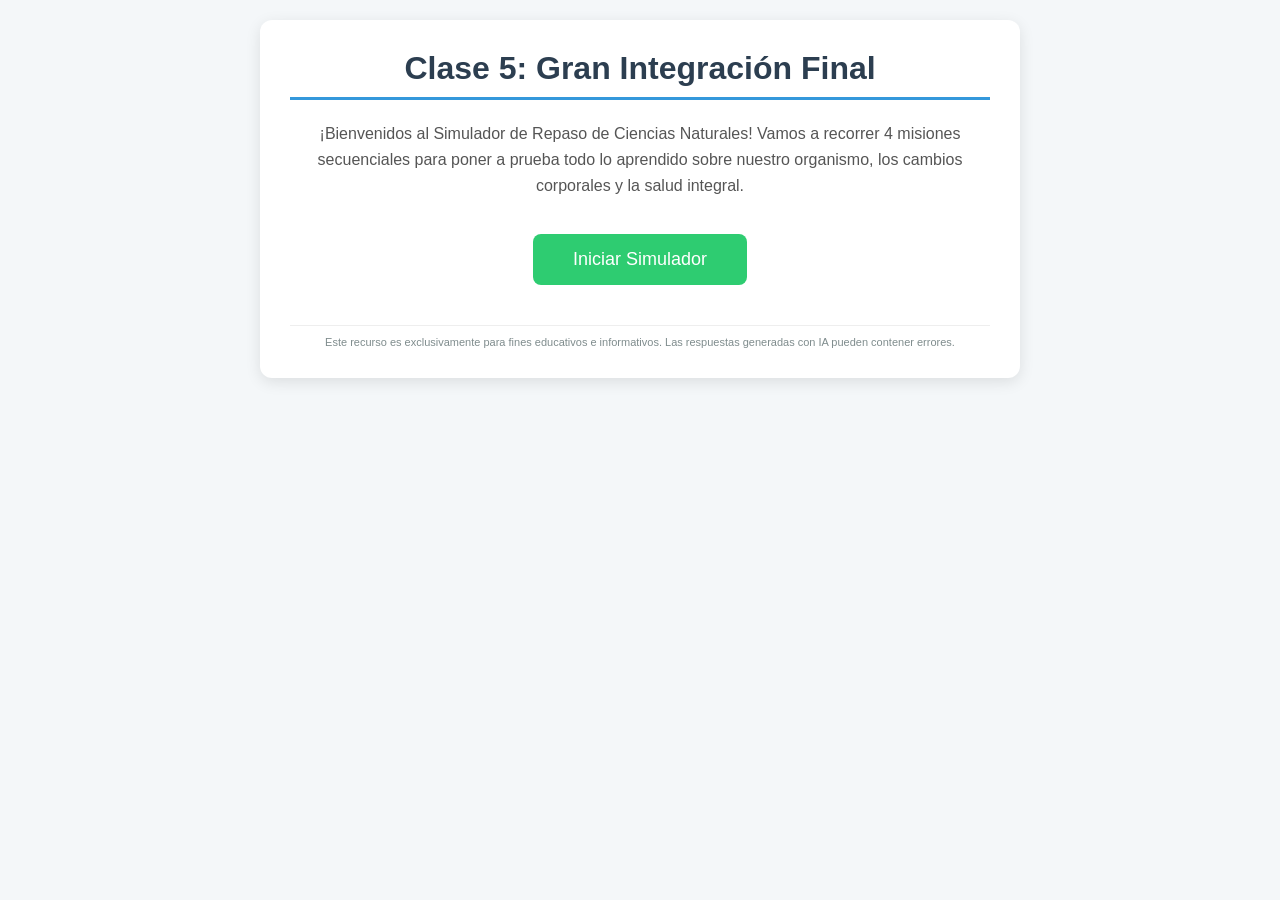
<file: clase5-integracion-final.html>
<!DOCTYPE html>
<html lang="es">
<head>
    <meta charset="UTF-8">
    <meta name="viewport" content="width=device-width, initial-scale=1.0">
    <title>Clase 5: Gran Integración Final - Ciencias Naturales</title>
    <style>
        body { font-family: 'Segoe UI', Tahoma, Geneva, Verdana, sans-serif; background-color: #f4f7f9; color: #333; margin: 0; padding: 20px; display: flex; justify-content: center; }
        .container { max-width: 700px; width: 100%; background: white; padding: 30px; border-radius: 12px; box-shadow: 0 4px 15px rgba(0,0,0,0.1); }
        h1 { color: #2c3e50; text-align: center; border-bottom: 3px solid #3498db; padding-bottom: 10px; margin-top: 0; }
        .mission-header { background: #3498db; color: white; padding: 10px 15px; border-radius: 6px; font-weight: bold; margin-bottom: 20px; }
        .question { font-size: 18px; margin-bottom: 20px; font-weight: 600; }
        .options { display: flex; flex-direction: column; gap: 12px; }
        .btn { padding: 14px; border: 2px solid #bdc3c7; border-radius: 8px; background: #fff; cursor: pointer; font-size: 16px; text-align: left; transition: all 0.2s; }
        .btn:hover:not([disabled]) { background: #f0f3f5; border-color: #7f8c8d; }
        .correct { background-color: #2ecc71 !important; color: white; border-color: #27ae60; }
        .incorrect { background-color: #e74c3c !important; color: white; border-color: #c0392b; }
        .feedback { margin-top: 20px; padding: 15px; border-radius: 6px; display: none; font-size: 15px; line-height: 1.5; }
        .feedback.correct-bg { display: block; background: #d4edda; color: #155724; border: 1px solid #c3e6cb; }
        .feedback.incorrect-bg { display: block; background: #f8d7da; color: #721c24; border: 1px solid #f5c6cb; }
        .controls { margin-top: 25px; display: flex; justify-content: flex-end; }
        .next-btn { background: #2c3e50; color: white; padding: 12px 24px; border: none; border-radius: 6px; font-size: 16px; cursor: pointer; display: none; }
        .next-btn:hover { background: #1a252f; }
        .progress-bar { height: 8px; background: #e0e0e0; border-radius: 4px; margin-bottom: 20px; overflow: hidden; }
        .progress { height: 100%; background: #2ecc71; width: 0%; transition: width 0.3s; }
        .screen { display: none; text-align: center; }
        .screen.active { display: block; }
        #game-screen { text-align: left; }
        .start-btn { background: #2ecc71; color: white; padding: 15px 40px; border: none; border-radius: 8px; font-size: 18px; cursor: pointer; margin-top: 20px; }
        .start-btn:hover { background: #27ae60; }
        .medical-disclaimer { font-size: 11px; color: #7f8c8d; margin-top: 40px; border-top: 1px solid #eee; padding-top: 10px; text-align: center; }
    </style>
</head>
<body>

<div class="container">
    <!-- Pantalla de Inicio -->
    <div id="start-screen" class="screen active">
        <h1>Clase 5: Gran Integración Final</h1>
        <p style="font-size: 16px; color: #555; line-height: 1.6;">¡Bienvenidos al Simulador de Repaso de Ciencias Naturales! Vamos a recorrer 4 misiones secuenciales para poner a prueba todo lo aprendido sobre nuestro organismo, los cambios corporales y la salud integral.</p>
        <button class="start-btn" onclick="startSimulator()">Iniciar Simulador</button>
    </div>

    <!-- Pantalla del Juego -->
    <div id="game-screen" class="screen">
        <div id="mission-title" class="mission-header">Misión 1</div>
        <div class="progress-bar"><div id="progress" class="progress"></div></div>
        <div id="question-text" class="question">Cargando pregunta...</div>
        <div id="options-container" class="options"></div>
        <div id="feedback-box" class="feedback"></div>
        <div class="controls">
            <button id="next-button" class="next-btn" onclick="nextQuestion()">Siguiente Misión →</button>
        </div>
    </div>

    <!-- Pantalla Final -->
    <div id="end-screen" class="screen">
        <h1>¡Simulación Completada con Éxito!</h1>
        <p style="font-size: 18px; color: #27ae60; font-weight: bold; margin-top: 20px;">¡Excelente trabajo de integración colectiva!</p>
        <p style="font-size: 15px; color: #555;">Lograron resolver todos los desafíos técnicos de las misiones biológicas y de cuidado integral.</p>
        <button class="start-btn" style="background: #3498db;" onclick="resetSimulator()">Volver a Jugar</button>
    </div>

    <div class="medical-disclaimer">
        Este recurso es exclusivamente para fines educativos e informativos. Las respuestas generadas con IA pueden contener errores.
    </div>
</div>

<script>
    const questions = [
        {
            mission: "Misión 1: Las etapas de la vida humana",
            question: "Durante esta etapa se experimentan profundos cambios físicos, hormonales, emocionales y sociales, marcando la transición hacia la madurez reproductiva. ¿De qué etapa se trata?",
            options: ["Infancia", "Adolescencia / Pubertad", "Adultez", "Vejez"],
            answer: 1,
            feedbackCorrect: "¡Excelente! La adolescencia (que se inicia con la pubertad) es el período de intensas transformaciones biológicas y sociales donde el cuerpo madura reproductivamente.",
            feedbackIncorrect: "Incorrecto. Recuerden que la infancia es previa a la maduración sexual, y la adultez y vejez son etapas posteriores donde el desarrollo físico ya se estabilizó."
        },
        {
            mission: "Misión 2: La pubertad y los caracteres sexuales",
            question: "Identificar las diferencias: El crecimiento de vello corporal, el desarrollo de las glándulas mamarias y el cambio en el tono de la voz son ejemplos de:",
            options: ["Caracteres sexuales primarios", "Caracteres sexuales secundarios", "Ritmos de crecimiento patológicos", "Hormonas directas"],
            answer: 1,
            feedbackCorrect: "¡Perfecto! Los caracteres sexuales secundarios son las características físicas que diferencian a los cuerpos biológicos pero que no forman parte directa del aparato reproductor de nacimiento.",
            feedbackIncorrect: "Incorrecto. Los caracteres primarios son los órganos reproductores externos e internos con los que nacemos. Estos cambios que aparecen en la pubertad son los secundarios."
        },
        {
            mission: "Misión 3: Hormonas y Órganos reproductores",
            question: "¿Cuáles son los órganos encargados de producir las células sexuales femeninas (óvulos) y masculinas (espermatozoides) respectivamente?",
            options: ["Útero y Pene", "Trompas de Falopio y Conductos deferentes", "Ovarios y Testículos", "Vagina y Próstata"],
            answer: 2,
            feedbackCorrect: "¡Muy bien! Los ovarios y los testículos son las gónadas encargadas de madurar los gametos (óvulos y espermatozoides) bajo la influencia de las hormonas.",
            feedbackIncorrect: "Respuesta incorrecta. Recuerden que el útero aloja el embrión y las trompas son conductos. Los órganos productores específicos (gónadas) son los ovarios y los testículos."
        },
        {
            mission: "Misión 4: El cuidado del cuerpo durante la pubertad",
            question: "Con respecto a la higiene menstrual y los hábitos saludables, ¿cuál de los siguientes enunciados refleja una conducta de cuidado correcto y respetuoso?",
            options: [
                "Evitar bañarse durante los días del ciclo menstrual por protección.",
                "Mantener un registro de los ciclos, cambiar frecuentemente los productos higiénicos y consultar al médico ante dudas.",
                "Ocultar los cambios corporales por vergüenza sin consultar a adultos de confianza.",
                "Exigir que todos los compañeros tengan exactamente los mismos ritmos de crecimiento."
            ],
            answer: 1,
            feedbackCorrect: "¡Espectacular! Llevar un control del ciclo, sostener una adecuada higiene personal y apoyarse en controles médicos y adultos de confianza promueve una salud reproductiva sana y respetuosa.",
            feedbackIncorrect: "Incorrecto. Menstruar es un proceso biológico natural que requiere sostener la higiene habitual (bañarse es seguro y necesario) y respetar la diversidad de ritmos de crecimiento."
        }
    ];

    let currentQuestionIdx = 0;

    function startSimulator() {
        document.getElementById('start-screen').classList.remove('active');
        document.getElementById('game-screen').classList.add('active');
        loadQuestion();
    }

    function loadQuestion() {
        const q = questions[currentQuestionIdx];
        document.getElementById('mission-title').innerText = q.mission;
        document.getElementById('question-text').innerText = q.question;

        const optionsContainer = document.getElementById('options-container');
        optionsContainer.innerHTML = '';

        const feedbackBox = document.getElementById('feedback-box');
        feedbackBox.className = 'feedback';
        feedbackBox.innerText = '';

        document.getElementById('next-button').style.display = 'none';

        const progressPercent = (currentQuestionIdx / questions.length) * 100;
        document.getElementById('progress').style.width = progressPercent + '%';

        q.options.forEach((opt, idx) => {
            const button = document.createElement('button');
            button.className = 'btn';
            button.innerText = opt;
            button.onclick = () => selectOption(idx);
            optionsContainer.appendChild(button);
        });
    }

    function selectOption(selectedIdx) {
        const q = questions[currentQuestionIdx];
        const buttons = document.querySelectorAll('#options-container .btn');
        const feedbackBox = document.getElementById('feedback-box');

        buttons.forEach((btn, idx) => {
            btn.disabled = true;
            if (idx === q.answer) {
                btn.classList.add('correct');
            }
            if (idx === selectedIdx && selectedIdx !== q.answer) {
                btn.classList.add('incorrect');
            }
        });

        if (selectedIdx === q.answer) {
            feedbackBox.innerText = q.feedbackCorrect;
            feedbackBox.classList.add('correct-bg');
        } else {
            feedbackBox.innerText = q.feedbackIncorrect;
            feedbackBox.classList.add('incorrect-bg');
        }

        // Al responder, la barra de progreso avanza
        const progressPercent = ((currentQuestionIdx + 1) / questions.length) * 100;
        document.getElementById('progress').style.width = progressPercent + '%';

        const nextButton = document.getElementById('next-button');
        if (currentQuestionIdx === questions.length - 1) {
            nextButton.innerText = "Finalizar Simulación";
        } else {
            nextButton.innerText = "Siguiente Misión →";
        }
        nextButton.style.display = 'block';
    }

    function nextQuestion() {
        currentQuestionIdx++;
        if (currentQuestionIdx < questions.length) {
            loadQuestion();
        } else {
            document.getElementById('game-screen').classList.remove('active');
            document.getElementById('end-screen').classList.add('active');
        }
    }

    function resetSimulator() {
        currentQuestionIdx = 0;
        document.getElementById('end-screen').classList.remove('active');
        document.getElementById('start-screen').classList.add('active');
    }
</script>

</body>
</html>
</file>
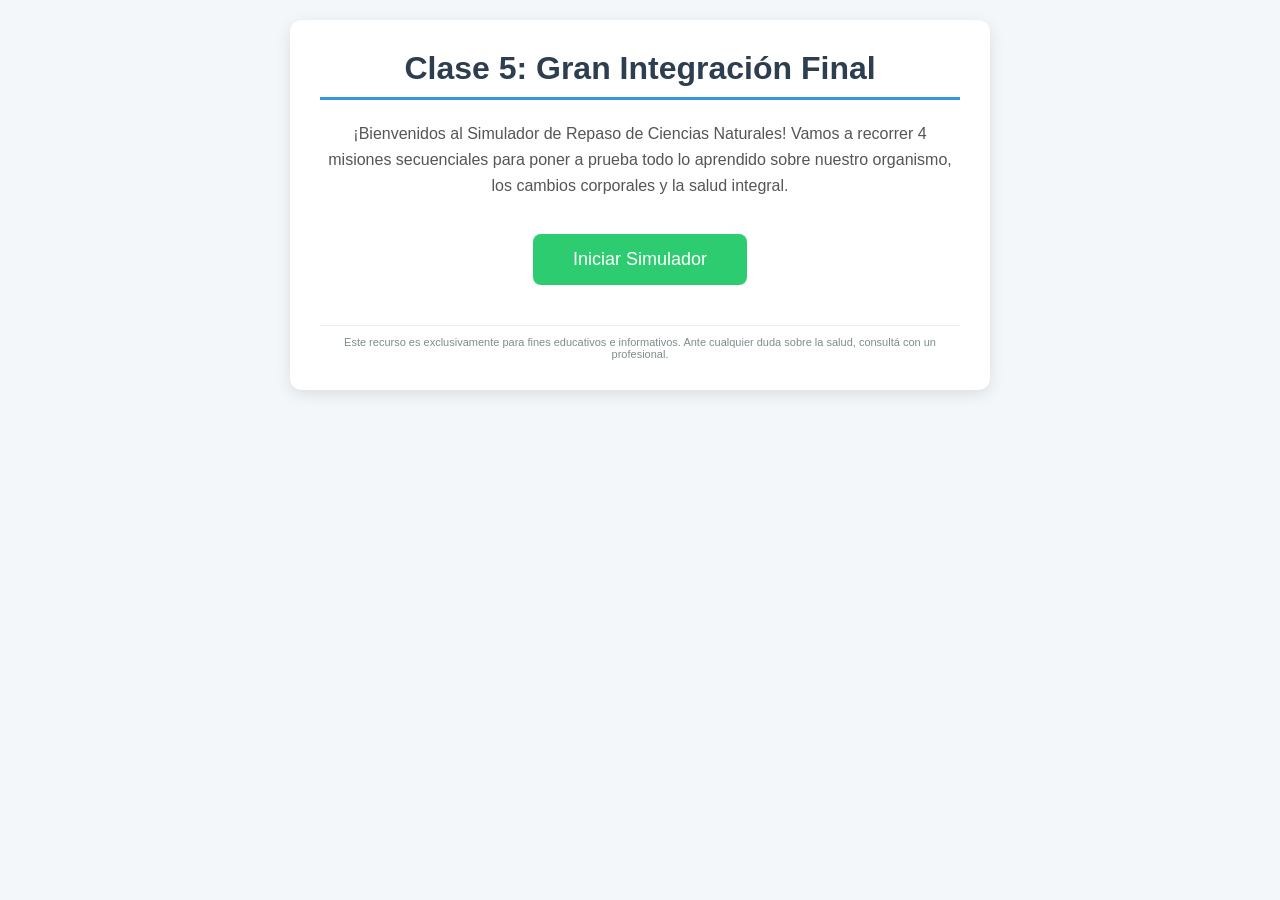
<file: clase5-simulador.html>
<!DOCTYPE html>
<html lang="es">
<head>
    <meta charset="UTF-8">
    <meta name="viewport" content="width=device-width, initial-scale=1.0">
    <title>Clase 5: Gran Integración Final - Ciencias Naturales</title>
    <style>
        body { font-family: 'Segoe UI', Tahoma, Geneva, Verdana, sans-serif; background-color: #f4f7f9; color: #333; margin: 0; padding: 20px; display: flex; justify-content: center; }
        .container { max-width: 700px; width: 100%; background: white; padding: 30px; border-radius: 12px; box-shadow: 0 4px 15px rgba(0,0,0,0.1); box-sizing: border-box; }
        h1 { color: #2c3e50; text-align: center; border-bottom: 3px solid #3498db; padding-bottom: 10px; margin-top: 0; }
        .mission-header { background: #3498db; color: white; padding: 10px 15px; border-radius: 6px; font-weight: bold; margin-bottom: 20px; }
        .question { font-size: 18px; margin-bottom: 20px; font-weight: 600; }
        .options { display: flex; flex-direction: column; gap: 12px; }
        .btn { padding: 14px; border: 2px solid #bdc3c7; border-radius: 8px; background: #fff; color: #333; cursor: pointer; font-size: 16px; text-align: left; transition: all 0.2s; }
        .btn:hover:not([disabled]) { background: #f0f3f5; border-color: #7f8c8d; }
        .btn[disabled] { cursor: default; }
        .correct { background-color: #2ecc71 !important; color: white; border-color: #27ae60; }
        .incorrect { background-color: #e74c3c !important; color: white; border-color: #c0392b; }
        .feedback { margin-top: 20px; padding: 15px; border-radius: 6px; display: none; font-size: 15px; line-height: 1.5; }
        .feedback.correct-bg { display: block; background: #d4edda; color: #155724; border: 1px solid #c3e6cb; }
        .feedback.incorrect-bg { display: block; background: #f8d7da; color: #721c24; border: 1px solid #f5c6cb; }
        .controls { margin-top: 25px; display: flex; justify-content: flex-end; }
        .next-btn { background: #2c3e50; color: white; padding: 12px 24px; border: none; border-radius: 6px; font-size: 16px; cursor: pointer; display: none; }
        .next-btn:hover { background: #1a252f; }
        .progress-bar { height: 8px; background: #e0e0e0; border-radius: 4px; margin-bottom: 20px; overflow: hidden; }
        .progress { height: 100%; background: #2ecc71; width: 0%; transition: width 0.3s; }
        .screen { display: none; text-align: center; }
        .screen.active { display: block; }
        #game-screen { text-align: left; }
        .start-btn { background: #2ecc71; color: white; padding: 15px 40px; border: none; border-radius: 8px; font-size: 18px; cursor: pointer; margin-top: 20px; }
        .start-btn:hover { background: #27ae60; }
        .medical-disclaimer { font-size: 11px; color: #7f8c8d; margin-top: 40px; border-top: 1px solid #eee; padding-top: 10px; text-align: center; }
        @media (max-width: 480px) {
            body { padding: 10px; }
            .container { padding: 20px; }
        }
    </style>
</head>
<body>

<div class="container">
    <!-- Pantalla de Inicio -->
    <div id="start-screen" class="screen active">
        <h1>Clase 5: Gran Integración Final</h1>
        <p style="font-size: 16px; color: #555; line-height: 1.6;">¡Bienvenidos al Simulador de Repaso de Ciencias Naturales! Vamos a recorrer 4 misiones secuenciales para poner a prueba todo lo aprendido sobre nuestro organismo, los cambios corporales y la salud integral.</p>
        <button class="start-btn" onclick="startSimulator()">Iniciar Simulador</button>
    </div>

    <!-- Pantalla del Juego -->
    <div id="game-screen" class="screen">
        <div id="mission-title" class="mission-header">Misión 1</div>
        <div class="progress-bar"><div id="progress" class="progress"></div></div>
        <div id="question-text" class="question">Cargando pregunta...</div>
        <div id="options-container" class="options"></div>
        <div id="feedback-box" class="feedback"></div>
        <div class="controls">
            <button id="next-button" class="next-btn" onclick="nextQuestion()">Siguiente Misión →</button>
        </div>
    </div>

    <!-- Pantalla Final -->
    <div id="end-screen" class="screen">
        <h1>¡Simulación Completada con Éxito!</h1>
        <p style="font-size: 18px; color: #27ae60; font-weight: bold; margin-top: 20px;">¡Excelente trabajo de integración colectiva!</p>
        <p style="font-size: 15px; color: #555;">Lograron resolver todos los desafíos técnicos de las misiones biológicas y de cuidado integral.</p>
        <button class="start-btn" style="background: #3498db;" onclick="resetSimulator()">Volver a Jugar</button>
    </div>

    <div class="medical-disclaimer">
        Este recurso es exclusivamente para fines educativos e informativos. Ante cualquier duda sobre la salud, consultá con un profesional.
    </div>
</div>

<script>
    const questions = [
        {
            mission: "Misión 1: Las etapas de la vida humana",
            question: "Durante esta etapa se experimentan profundos cambios físicos, hormonales, emocionales y sociales, marcando la transición hacia la madurez reproductiva. ¿De qué etapa se trata?",
            options: ["Infancia", "Adolescencia / Pubertad", "Adultez", "Vejez"],
            answer: 1,
            feedbackCorrect: "¡Excelente! La adolescencia (que se inicia con la pubertad) es el período de intensas transformaciones biológicas y sociales donde el cuerpo madura reproductivamente.",
            feedbackIncorrect: "Incorrecto. Recuerden que la infancia es previa a la maduración sexual, y la adultez y vejez son etapas posteriores donde el desarrollo físico ya se estabilizó."
        },
        {
            mission: "Misión 2: La pubertad y los caracteres sexuales",
            question: "Identificar las diferencias: El crecimiento de vello corporal, el desarrollo de las glándulas mamarias y el cambio en el tono de la voz son ejemplos de:",
            options: ["Caracteres sexuales primarios", "Caracteres sexuales secundarios", "Ritmos de crecimiento patológicos", "Hormonas directas"],
            answer: 1,
            feedbackCorrect: "¡Perfecto! Los caracteres sexuales secundarios son las características físicas que diferencian a los cuerpos biológicos pero que no forman parte directa del aparato reproductor de nacimiento.",
            feedbackIncorrect: "Incorrecto. Los caracteres primarios son los órganos reproductores externos e internos con los que nacemos. Estos cambios que aparecen en la pubertad son los secundarios."
        },
        {
            mission: "Misión 3: Hormonas y Órganos reproductores",
            question: "¿Cuáles son los órganos encargados de producir las células sexuales femeninas (óvulos) y masculinas (espermatozoides) respectivamente?",
            options: ["Útero y Pene", "Trompas de Falopio y Conductos deferentes", "Ovarios y Testículos", "Vagina y Próstata"],
            answer: 2,
            feedbackCorrect: "¡Muy bien! Los ovarios y los testículos son las gónadas encargadas de madurar los gametos (óvulos y espermatozoides) bajo la influencia de las hormonas.",
            feedbackIncorrect: "Respuesta incorrecta. Recuerden que el útero aloja el embrión y las trompas son conductos. Los órganos productores específicos (gónadas) son los ovarios y los testículos."
        },
        {
            mission: "Misión 4: El cuidado del cuerpo durante la pubertad",
            question: "Con respecto a la higiene menstrual y los hábitos saludables, ¿cuál de los siguientes enunciados refleja una conducta de cuidado correcto y respetuoso?",
            options: [
                "Evitar bañarse durante los días del ciclo menstrual por protección.",
                "Mantener un registro de los ciclos, cambiar frecuentemente los productos higiénicos y consultar al médico ante dudas.",
                "Ocultar los cambios corporales por vergüenza sin consultar a adultos de confianza.",
                "Exigir que todos los compañeros tengan exactamente los mismos ritmos de crecimiento."
            ],
            answer: 1,
            feedbackCorrect: "¡Espectacular! Llevar un control del ciclo, sostener una adecuada higiene personal y apoyarse en controles médicos y adultos de confianza promueve una salud reproductiva sana y respetuosa.",
            feedbackIncorrect: "Incorrecto. Menstruar es un proceso biológico natural que requiere sostener la higiene habitual (bañarse es seguro y necesario) y respetar la diversidad de ritmos de crecimiento."
        }
    ];

    let currentQuestionIdx = 0;

    function startSimulator() {
        document.getElementById('start-screen').classList.remove('active');
        document.getElementById('game-screen').classList.add('active');
        loadQuestion();
    }

    function loadQuestion() {
        const q = questions[currentQuestionIdx];
        document.getElementById('mission-title').innerText = q.mission;
        document.getElementById('question-text').innerText = q.question;

        const optionsContainer = document.getElementById('options-container');
        optionsContainer.innerHTML = '';

        const feedbackBox = document.getElementById('feedback-box');
        feedbackBox.className = 'feedback';
        feedbackBox.innerText = '';

        document.getElementById('next-button').style.display = 'none';

        const progressPercent = (currentQuestionIdx / questions.length) * 100;
        document.getElementById('progress').style.width = progressPercent + '%';

        q.options.forEach((opt, idx) => {
            const button = document.createElement('button');
            button.className = 'btn';
            button.innerText = opt;
            button.onclick = () => selectOption(idx);
            optionsContainer.appendChild(button);
        });
    }

    function selectOption(selectedIdx) {
        const q = questions[currentQuestionIdx];
        const buttons = document.querySelectorAll('#options-container .btn');
        const feedbackBox = document.getElementById('feedback-box');

        buttons.forEach((btn, idx) => {
            btn.disabled = true;
            if (idx === q.answer) {
                btn.classList.add('correct');
            }
            if (idx === selectedIdx && selectedIdx !== q.answer) {
                btn.classList.add('incorrect');
            }
        });

        if (selectedIdx === q.answer) {
            feedbackBox.innerText = q.feedbackCorrect;
            feedbackBox.classList.add('correct-bg');
        } else {
            feedbackBox.innerText = q.feedbackIncorrect;
            feedbackBox.classList.add('incorrect-bg');
        }

        // Al responder, la barra avanza
        const progressPercent = ((currentQuestionIdx + 1) / questions.length) * 100;
        document.getElementById('progress').style.width = progressPercent + '%';

        const nextButton = document.getElementById('next-button');
        nextButton.innerText = currentQuestionIdx === questions.length - 1
            ? "Finalizar Simulación"
            : "Siguiente Misión →";
        nextButton.style.display = 'block';
    }

    function nextQuestion() {
        currentQuestionIdx++;
        if (currentQuestionIdx < questions.length) {
            loadQuestion();
        } else {
            document.getElementById('game-screen').classList.remove('active');
            document.getElementById('end-screen').classList.add('active');
        }
    }

    function resetSimulator() {
        currentQuestionIdx = 0;
        document.getElementById('end-screen').classList.remove('active');
        document.getElementById('start-screen').classList.add('active');
    }
</script>

</body>
</html>
</file>
